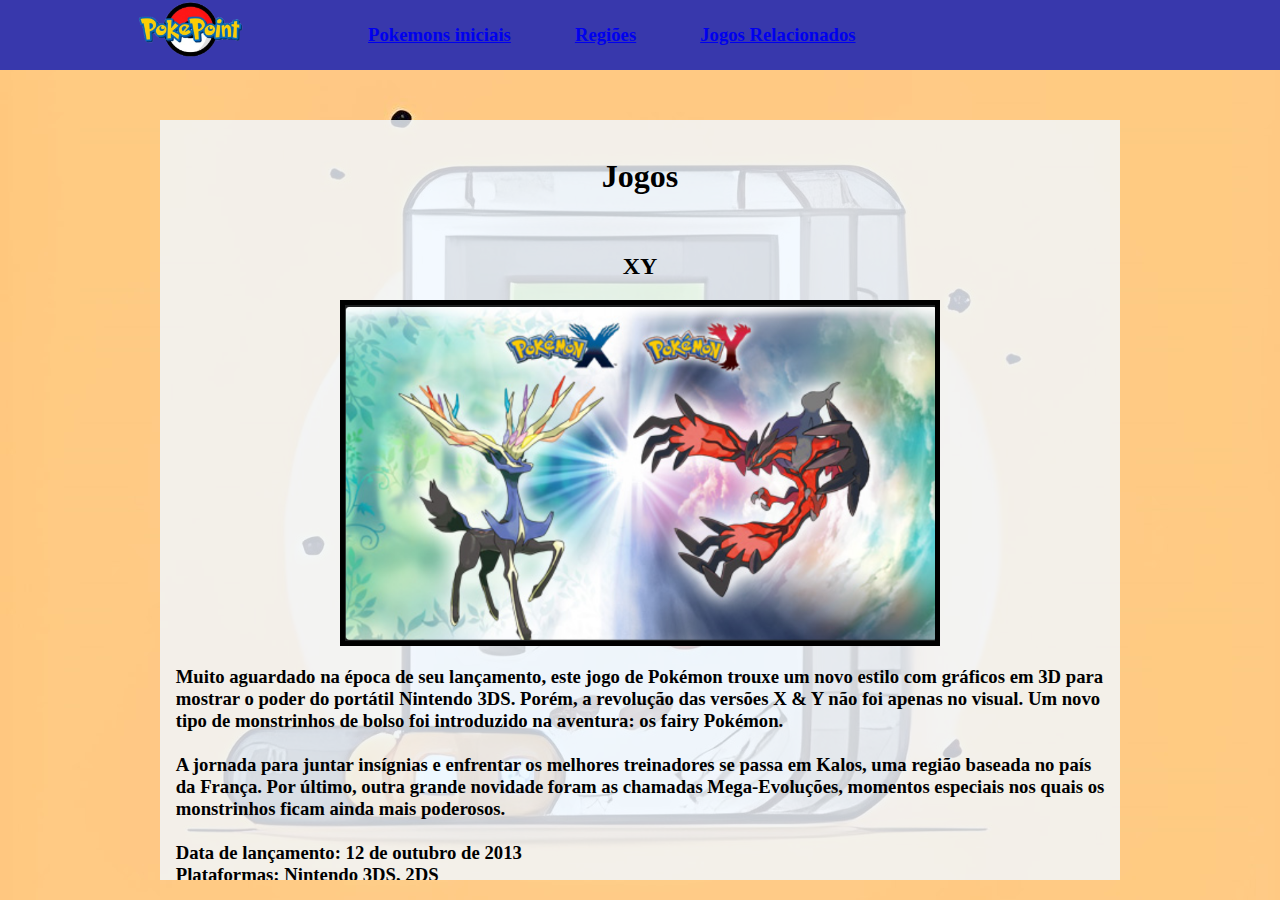
<file: jogos.html>
<!DOCTYPE html>
<html lang="en">
<head>
    <meta charset="UTF-8">
    <meta name="viewport" content="width=device-width, initial-scale=1.0">
    <title>PokePoint</title>
    <link rel="stylesheet" href="index.css">
</head>
<body class="background-container4">
    <nav>
        <a href="index.html"><div class="imagens"><img src="img/logo_do_site-removebg-preview.png"></a></div>
        <a href="pokemon.html"><h3>Pokemons iniciais</h3></a>
        <a href="regioes.html"><h3>Regiões</h3></a>
        <a href="jogos.html"><h3>Jogos Relacionados</h3></a>
    </nav>
    <div class="container-principal">
        <div class="container-menu">
            <br>
            <h1>Jogos</h1>
            <br>
            <h2>XY</h2>
            <div class="imagens2"><img src="img/XY.png" class="borda"></div>
            <h3>
                Muito aguardado na época de seu lançamento, este jogo de Pokémon trouxe um novo estilo com gráficos em 3D para <br>
                mostrar o poder do portátil Nintendo 3DS. Porém, a revolução das versões X & Y não foi apenas no visual. Um novo <br>
                tipo de monstrinhos de bolso foi introduzido na aventura: os fairy Pokémon.
                <br>
                <br>
                A jornada para juntar insígnias e enfrentar os melhores treinadores se passa em Kalos, uma região baseada no país <br>
                da França. Por último, outra grande novidade foram as chamadas Mega-Evoluções, momentos especiais nos quais os <br>
                monstrinhos ficam ainda mais poderosos.
                <br>
                <br>
                Data de lançamento: 12 de outubro de 2013
                <br>
                Plataformas: Nintendo 3DS, 2DS
                <br>
                Metacritic: 88    
            </h3>   
            <h2>HeartGold & SoulSilver</h2>
            <br>
            <div class="imagens2"><img src="img/Black and White.png" class="borda"></div>
            <h3>
                O remake das versões Gold & Silver lançadas para o Game Boy Color trouxe melhorias em todos os quesitos. Os novos <br>
                modelos 3D que se mesclam com uma arte em pixels conseguiram agradar fãs de todos os tipos. O menu diretamente pela <br>
                tela de toque do Nintendo DS foi um ponto válido de qualidade de vida.
                <br>
                <br>
                Toda a aventura na região de Johto garante horas de diversão, oferecendo monstrinhos peculiares e a dupla de <br>
                lendários Lugia e Ho-Oh. Outra novidade foi a adição de um periférico chamado Pokéwalker. Ele permite que o jogador <br>
                saia pelas ruas reais enquanto junta passos para itens e afeições a seus Pokémon.
                <br>
                <br>
                Data de lançamento: 26 de março de 2010
                <br>
                Plataformas: Nintendo DS
                <br>
                Metacritic: 87
            </h3>
            <h2>Black and White</h2>
            <br>
            <div class="imagens2"><img src="img/HeartGold & SoulSilver.png" class="borda"></div>
            <h3>
                Considerado pelos fãs como um dos melhores jogos Pokémon no quesito narrativa, as versões Black & White se passam na <br>
                região de Unova. Há cerca de 150 monstrinhos inéditos para os colecionadores mais empolgados. Os lendários da vez <br>
                chamam-se Reshiram e Zekrom.
                <br>
                <br>
                Outra novidade veio com as estações do ano que afetam quais Pokémon podem aparecer em certas localidades. Além disso, <br>
                por causa da conectividade da rede de internet da Nintendo, esses dois títulos foram muito populares nas disputas <br>
                online durante a sua vida útil.
                <br>
                <br>
                Data de lançamento: 4 de março de 2011
                <br>
                Plataformas: Nintendo DS
                <br>
                Metacritic: 87
                
            </h3>
            <br>
        </div>
    </div>
</body>
</html>
</file>
<file: index.css>
*{
    margin: 0;
    padding: 0;
    box-sizing: border-box;
}

nav{
    width: 100%;
    height: 4.4rem;
    background-color: rgb(56, 56, 172); 
    display: flex;
    justify-content: left;
    align-items: center;
    gap: 5%;
    
}


.background-container{
    width: 100%;
    height: 100vh;
    background-image: url('img/PAISAGEM\ POKEMON.png');
    background-repeat: no-repeat;
    background-size: cover;
}
.background-container2{
    width: 100%;
    height: 100vh;
    background-image: url('img/capa\ princial1.png');
    background-repeat: no-repeat;
    background-size: cover;
    background-position: right center;
}

.background-container3{
    width: 100%;
    height: 100vh;
    background-image: url('img/Regiões.png');
    background-repeat: no-repeat;
    background-size: cover;
    background-position: top ;
}
.background-container4{
    width: 100%;
    height: 100vh;
    background-image: url('img/panodefundojogos.jpg');
    background-repeat: no-repeat;
    background-size: cover;
    background-position: top ;
}

.container-principal{
    display: flex;
    flex-direction: column;
    align-items: center;
    width: 100%;
    height: 90%;
    gap: 50px;
    padding-top: 50px;
    padding-bottom: 50px;
    overflow-y: auto;
}

.container-pokemon{
    display: flex;
    flex-direction: column;
    width: 75%;
    height: 350px;
    background-color: rgba(240, 248, 255, 0.851);
    border: 7px solid aliceblue;
    border-radius: 5%;
    gap: 20px
}

h1, h2, h3{
    display: flex;
    justify-content: center;
    align-items: center;
}

.imagens{
    display: flex;
    justify-content: center;
    align-items: center;
    gap: 50px;
    padding-left: 20px;
    padding-right: 20px;
}

.imagens2{
    text-align: center;
    display: flex;
    justify-content: center;
    align-items: center;
}

.imagens img{
    width: 200px;
    height: 100%;
}

.imagens img:hover{
    width: 210px;
    height: 120%;
    
}

.pokemon-container{
    display: flex;
    flex-direction: column;
    width: 50%;
    height: 350px;
    background-color: rgba(240, 248, 255, 0.851);
    border: 7px solid aliceblue;
    border-radius: 5%;
    gap: 20px;
}

.container-menu{
    display: flex;
    align-items: center;
    flex-direction: column;
    width: 75%;
    background-color: rgba(240, 248, 255, 0.819);
    gap: 20px;
}

.borda{
    border: solid black 0.4vw;
    width: 600px;
}
</file>
